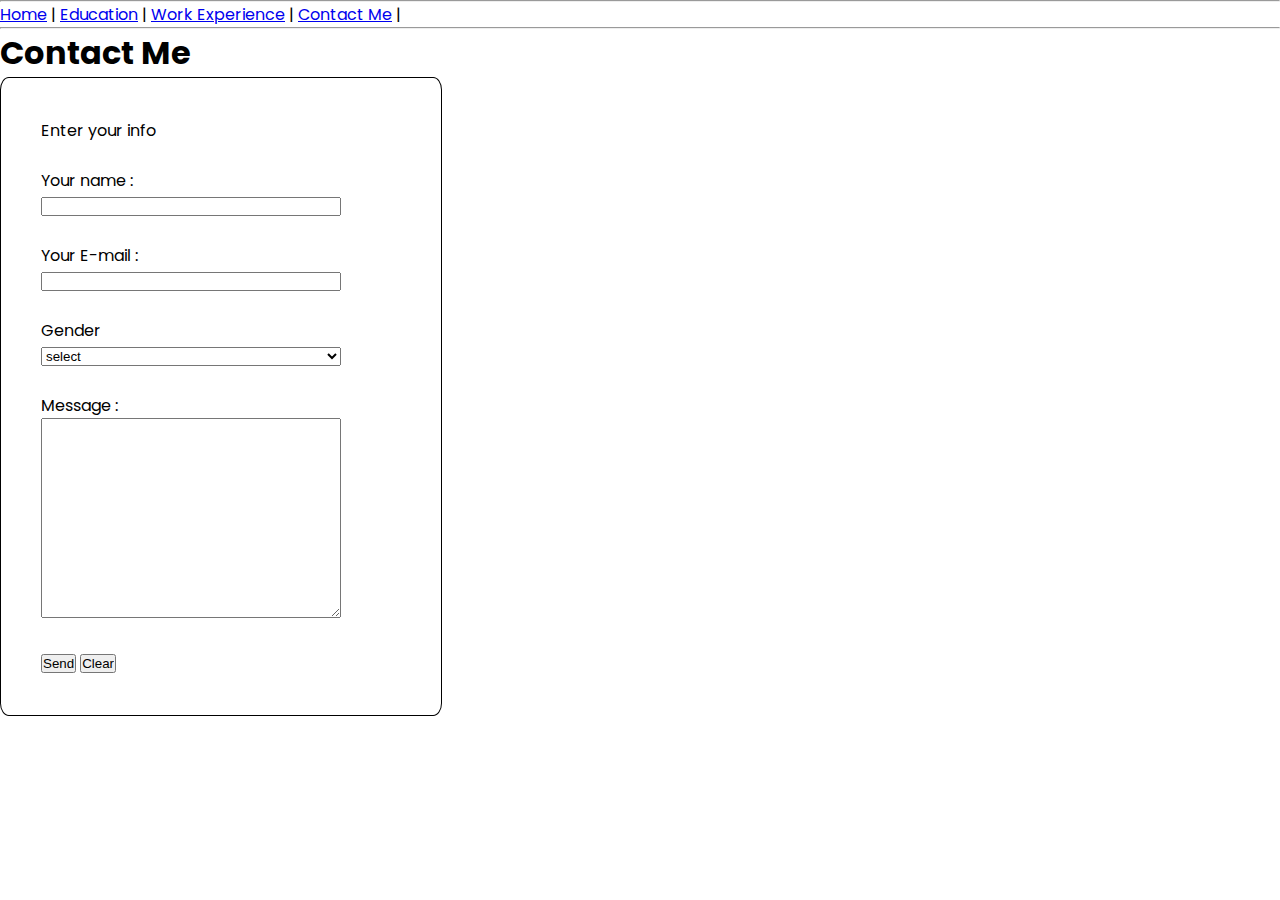
<file: contact.html>
<!DOCTYPE html>
<html lang="en">
  <head>
    <meta charset="UTF-8" />
    <meta http-equiv="X-UA-Compatible" content="IE=edge" />
    <meta name="viewport" content="width=device-width, initial-scale=1.0" />
    <link rel="stylesheet" href="style.css" />
    <link
    href="https://fonts.googleapis.com/css2?family=Poppins:wght@100;200;400&display=swap"
    rel="stylesheet"
  />
    <title>Contact Me</title>

  </head>
  <body>
    <hr />
    <nav>
      <a href="./index.html">Home</a> |
      <a href="./education.html">Education</a> |
      <a href="./work.html">Work Experience</a> | <a href="#">Contact Me</a> |
    </nav>
    <hr />

    <h1>Contact Me</h1>
    <main class="border"> 
      <div>
        <form action="/action_page.php">
          <legend>Enter your info</info></legend><br>
          <label for="fname">Your name :</label><br />
          <input type="text" id="fullname" name="fullname" value="" class="extend"/><br /><br>
          <label for="email">Your E-mail :</label><br />
          <input type="text" id="email" name="lname" value="" class="extend"/><br /><br />

          <label for="select">Gender</label> <br> 
          <select name="Gender" id="select" class="extend"> 
            <option 
            disabled 
            hidden
            selected
            value="select">select</option>
            <option value="select">Male</option>
            <option value="select">Female</option>
            <option value="select">LGBTQ++</option>
          </select><br><br>

          <label for="message">Message :</label><br />
          <textarea type="" id="message" name="message" value="" class="message"></textarea><br />
          <div><br>
            <input type="submit" value="Send" />
          <input type="reset" value="Clear" />
          </div>
        </form>
      </div>
    </main>
  </body>
</html>
</file>
<file: style.css>
* {
  box-sizing: border-box;
  margin: 0;
  padding: 0;
}
/* index */
body {
  font-family: "Poppins", sans-serif;
}
span,
p {
  font-weight: 300;
}
.fa-instagram {
  color: red;
}
.title-box {
  border: 1px dashed pink;
  background-color: plum;

  background-size: cover;
  background-repeat: no-repeat;
  background-position: center;
  /* background-color: lightgrey; */
  background-blend-mode: multiply;
}

.title-box > * {
  color: #0000ff88;
}

/* contact */

.extend {
  width: 300px;
}
.message {
  width: 300px;
  height: 200px;
}
.border {
  border: 1px solid black;
  width: fit-content;
  padding: 40px;
  padding-right: 100px;
  border-radius: 2%;
}

/* edu */

td,
th {
  border: 1px solid lightgray;
  box-sizing: border-box;
  margin: 0;
  padding: 0;
}
table {
  box-sizing: border-box;
  margin: 0;
  padding: 0;
  border-spacing: 0px;
}

/* work */

table,
th,
td {
  border: 1px solid lightgrey;
  border-spacing: 0px;
}
th {
  background-color: rgb(223, 243, 250);
  text-align: left;
}
.tablehead {
  text-align: center;
}
.class {
  width: 80%;
}
</file>
